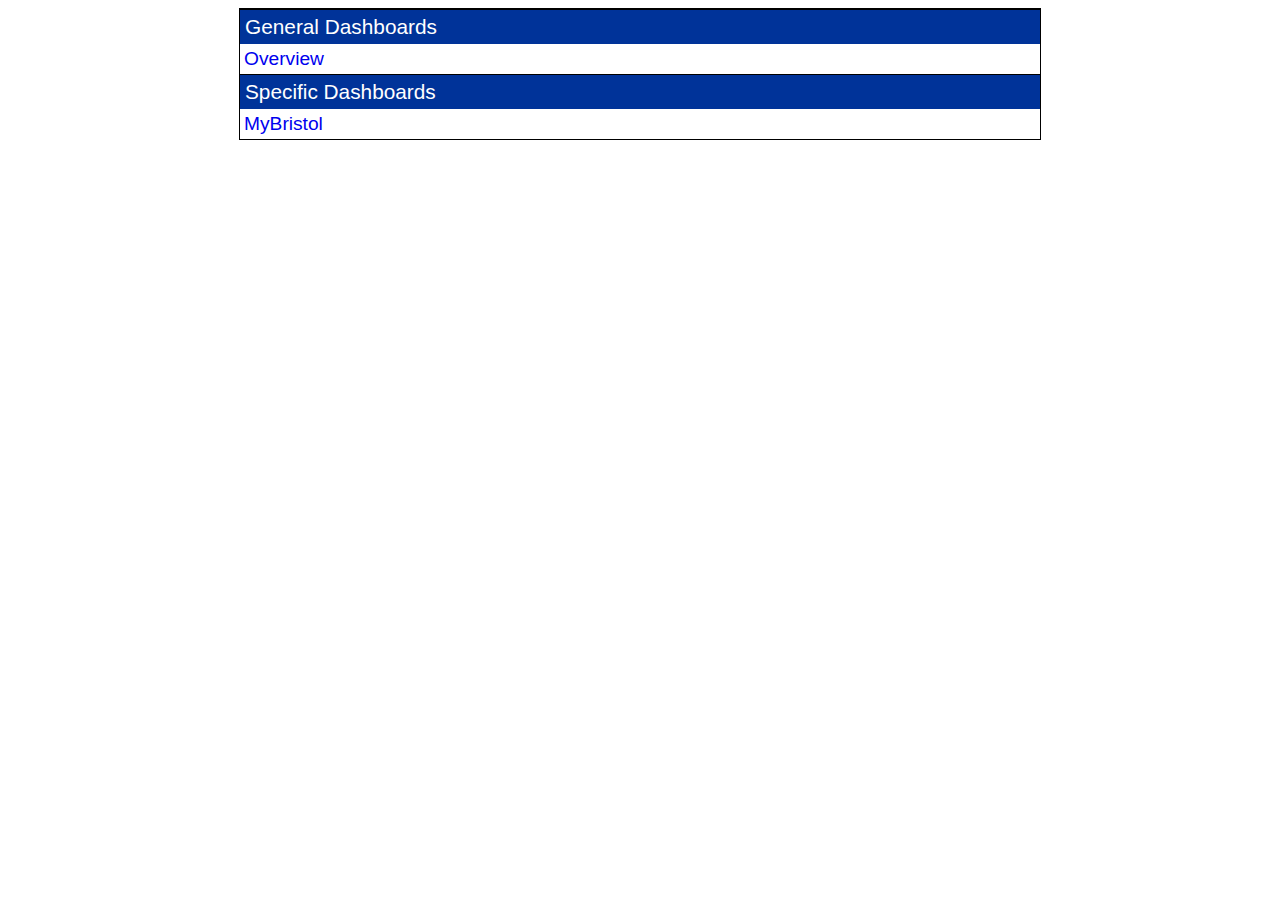
<file: src/uob.html>
<!DOCTYPE html>
<html>
  <head>

    <style>
      body {
        font-family: sans-serif;
      }
      div#dashboards {
        width: 50em;
        margin: 0 auto;
        border:1px solid black;
      }

      ul, li {
        list-style-type: none;
        padding:0;
        margin:0;
        width: 100%;
        display: block;
      }

      ul li a {
        display:block;
        font-size: 1.2em;
        text-decoration: none;
        padding: 4px;
      }

      ul li a:hover {
        background-color: #8d9fff;
      }

      ul#list-top > li div{
        background-color: #003399;
        color: white;
        font-size: 1.3em;
        padding: 5px;
        border-top: 1px solid black;
      }



    </style>

    <meta http-equiv="Content-Type" content="text/html; charset=UTF-8">
  </head>
  <body>
    <div id="dashboards">
    <ul id="list-top">
      <li><div>General Dashboards</div><ul>
          <li><a href="index.html#/dashboard/elasticsearch/Overview">Overview</a></li>
        </ul>
      </li>
      <li><div>Specific Dashboards</div> <ul>
          <li><a href="index.html#/dashboard/elasticsearch/MyBristol">MyBristol</a></li>
        </ul>
      </li>
    </div>
  </body>
</html>
</file>
